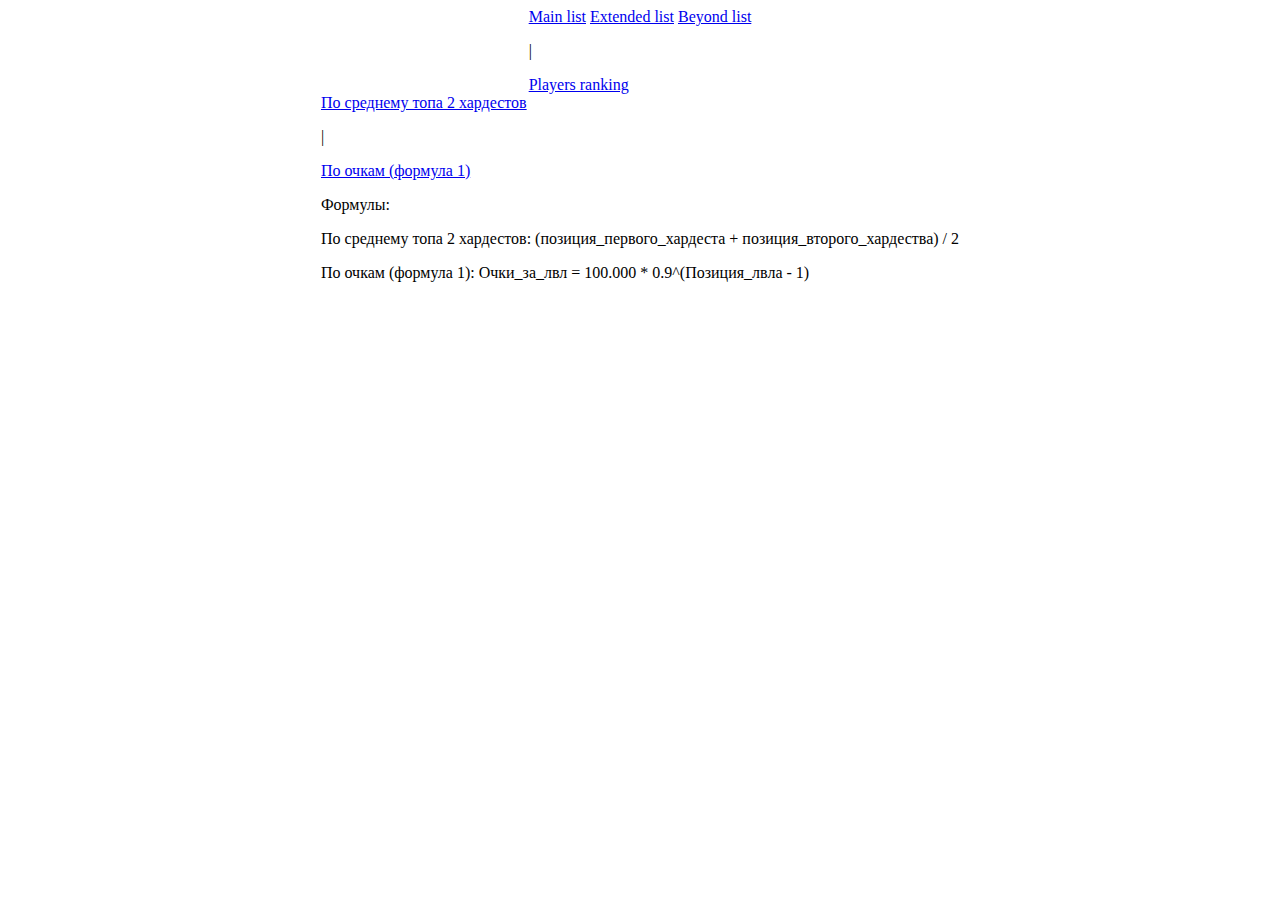
<file: players_list_by_score_10_percent_formula.html>
<!DOCTYPE html>
<html lang="ru">
<head>
    <meta charset="UTF-8">
    
    <script src="data.js"></script>
    <script src="logic_for_gen_players_list.js"></script>
    <link rel="stylesheet" href="style.css">
</head>
<body>

    <div class="lists-panel">
    <a href="index.html">Main list</a>
    <a href="Extended.html">Extended list</a>
    <a href="beyond.html">Beyond list</a>
    <p>|</p>
    <a href="players_list_by_two_hardests.html">Players ranking</a>
    </div>
    

    <template id="player-template">
        <div class="player-info">
            <h1 class="player-name"></h1>
            <hr> 
            <div class="more-info-about-player">
                <h2>hardest level: </h2>
                <p class="player-hardest-level"></p>
                <h3>Main list: </h3>
                <p class="player-main-list-completed-levels"></p>
                <h3>Extended list: </h3>
                <p class="player-extended-list-completed-levels"></p>
                <h3>Beyond list: </h3>
                <p class="player-beyond-list-completed-levels"></p>
            </div>
        </div>
    </template>
    
    <div id="main-div">
        <div id="templates-container"></div>
        
        <div class="formulas-panel">
            <div class="formulas-links">
                <a href="players_list_by_two_hardests.html">По среднему топа 2 хардестов   </a>
                <p>  |  </p>
                <a href="players_list_by_score_10_percent_formula.html">По очкам (формула 1)</a>
            </div>
            <div class="formulas-desks">
                <p>Формулы: </p>
                <p>По среднему топа 2 хардестов: (позиция_первого_хардеста + позиция_второго_хардества) / 2</p>
                <p>По очкам (формула 1): Очки_за_лвл = 100.000 * 0.9^(Позиция_лвла - 1)</p>
            </div>
        </div>
    </div>




</body>
</html>
</file>
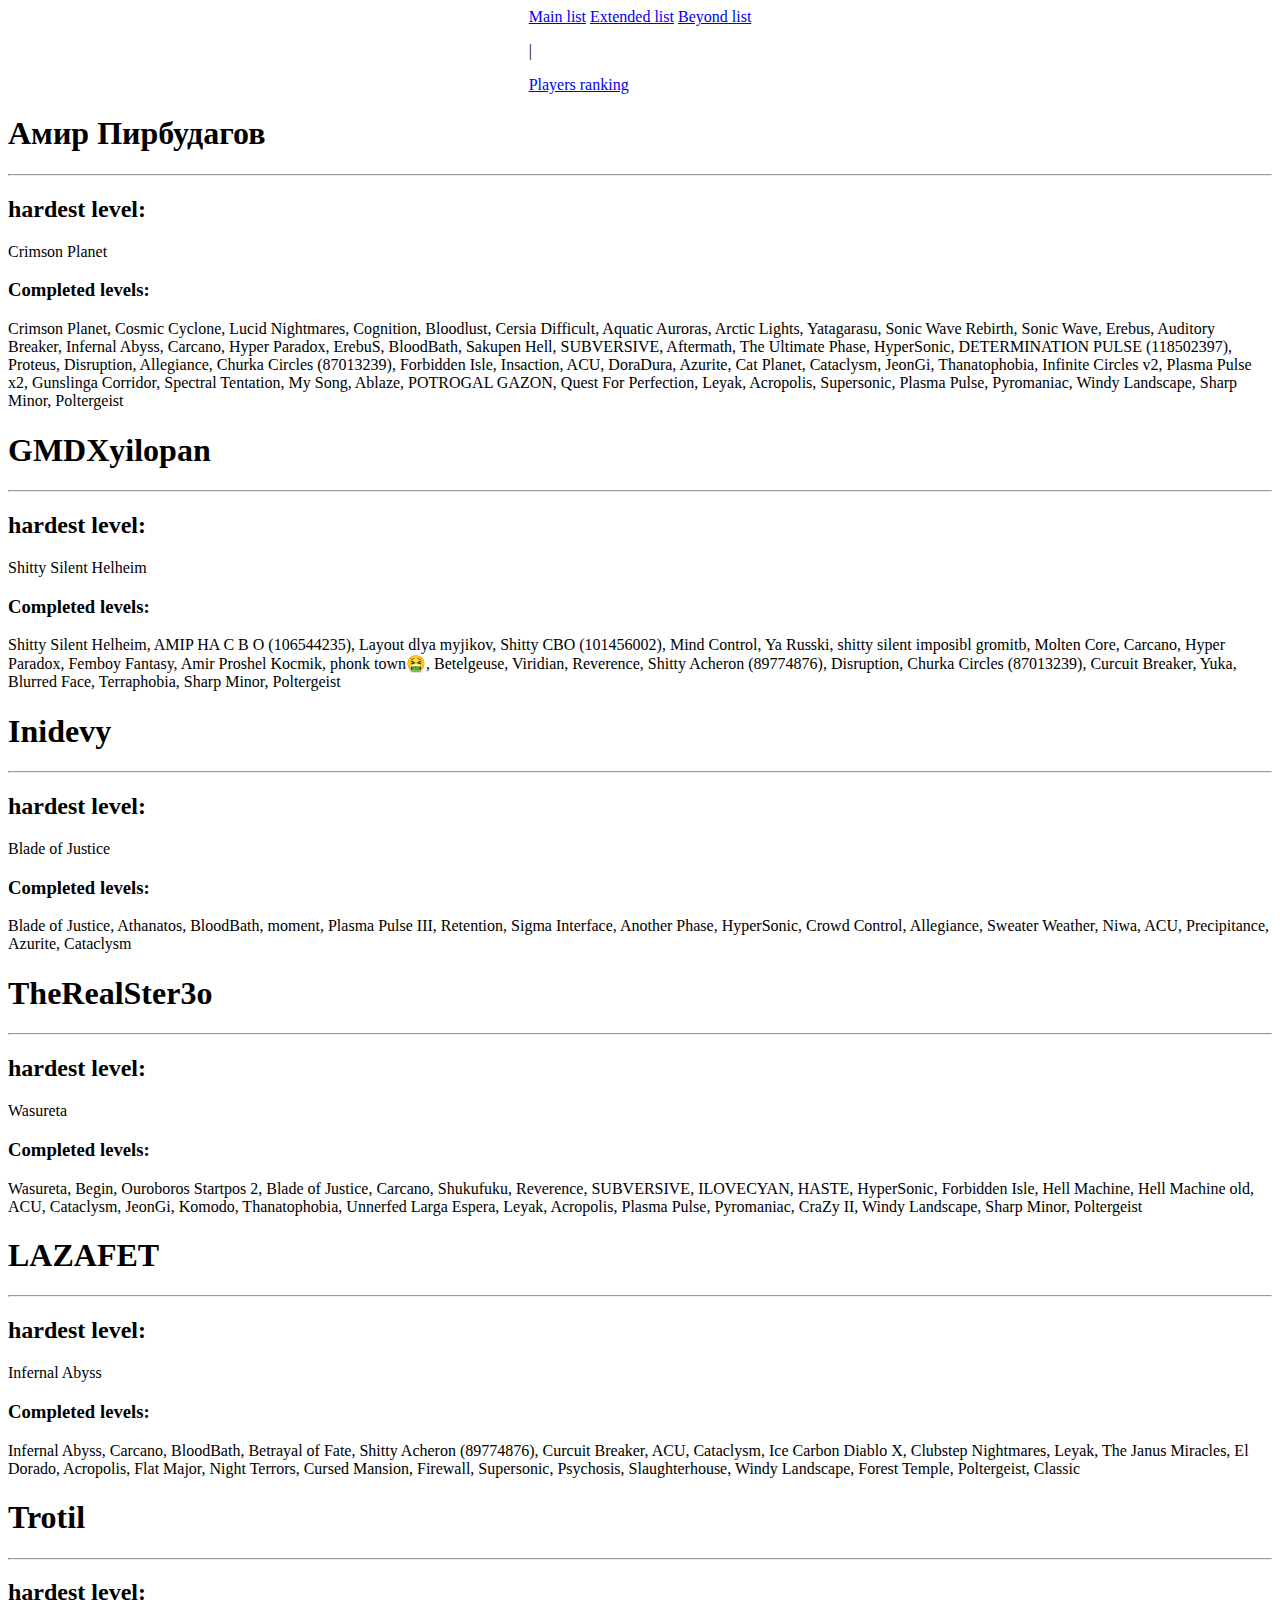
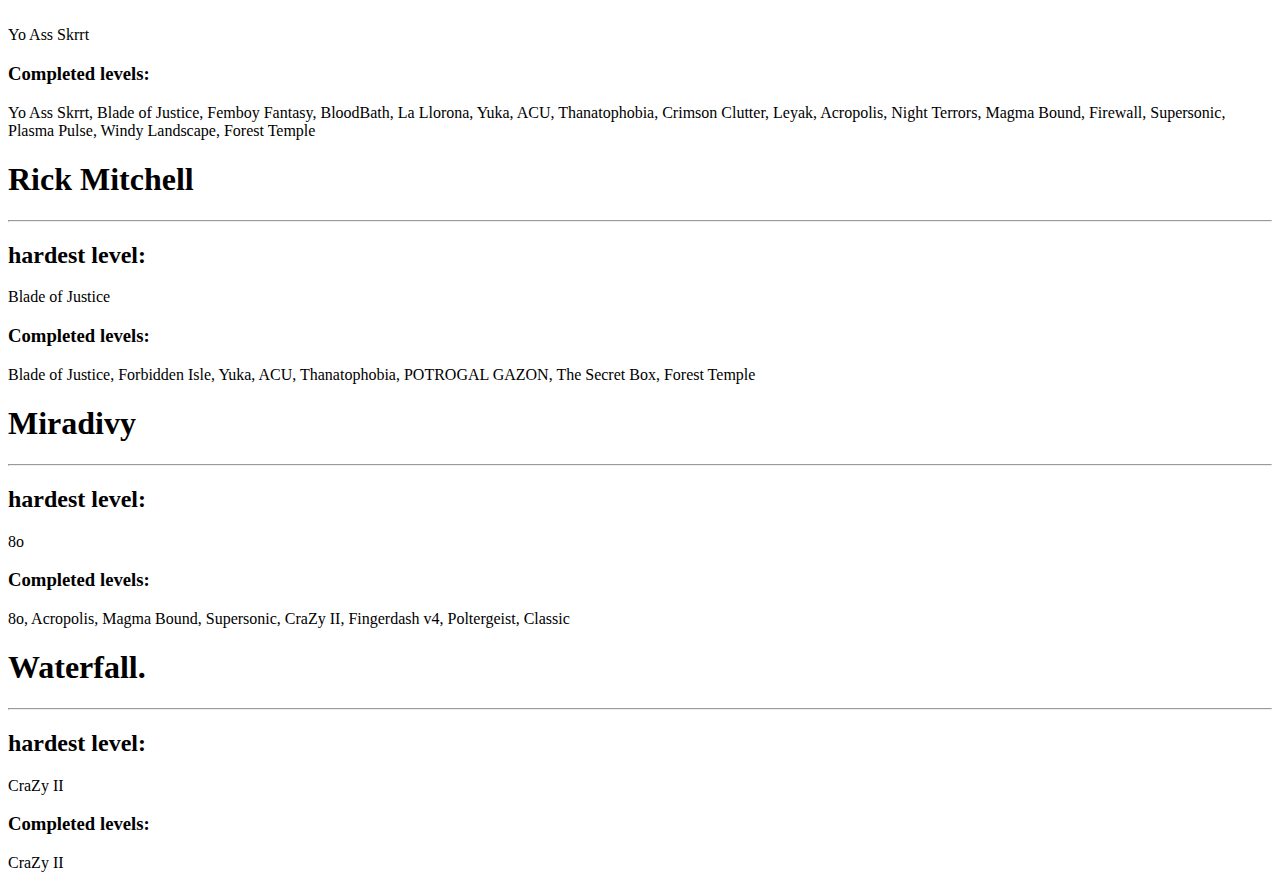
<file: players_list_by_two_hardests.html>
<!DOCTYPE html>
<html lang="ru">
<head>
    <meta charset="UTF-8">
    
    <script src="data.js"></script>
    <script src="logic_for_gen_players_list.js"></script>
    <link rel="stylesheet" href="style.css">
</head>
<body>

    <div class="lists-panel">
    <a href="index.html">Main list</a>
    <a href="Extended.html">Extended list</a>
    <a href="beyond.html">Beyond list</a>
    <p>|</p>
    <a href="players_list_by_two_hardests.html">Players ranking</a>
    </div>
    
    <div id="templates-container"></div>

    <template id="player-template">
        <div class="player-info">
            <h1 class="player-name"></h1>
            <hr> 
            <div class="more-info-about-player">
                <h2>hardest level: </h2>
                <p class="player-hardest-level"></p>
                <h3>Completed levels: </h3>
                <p class="player-completed-levels"></p>
            </div>
        </div>
    </template>
    
</body>
</html>
</file>
<file: style.css>
body {
    align-items: center;
    justify-items: center;
}

.level-info {
    display: grid;
    grid-template-columns: 1fr 2fr;
    gap: 20px;
    align-items: center;
    justify-items: center;
    border : 5px solid rgb(255, 0, 0);
}
</file>
